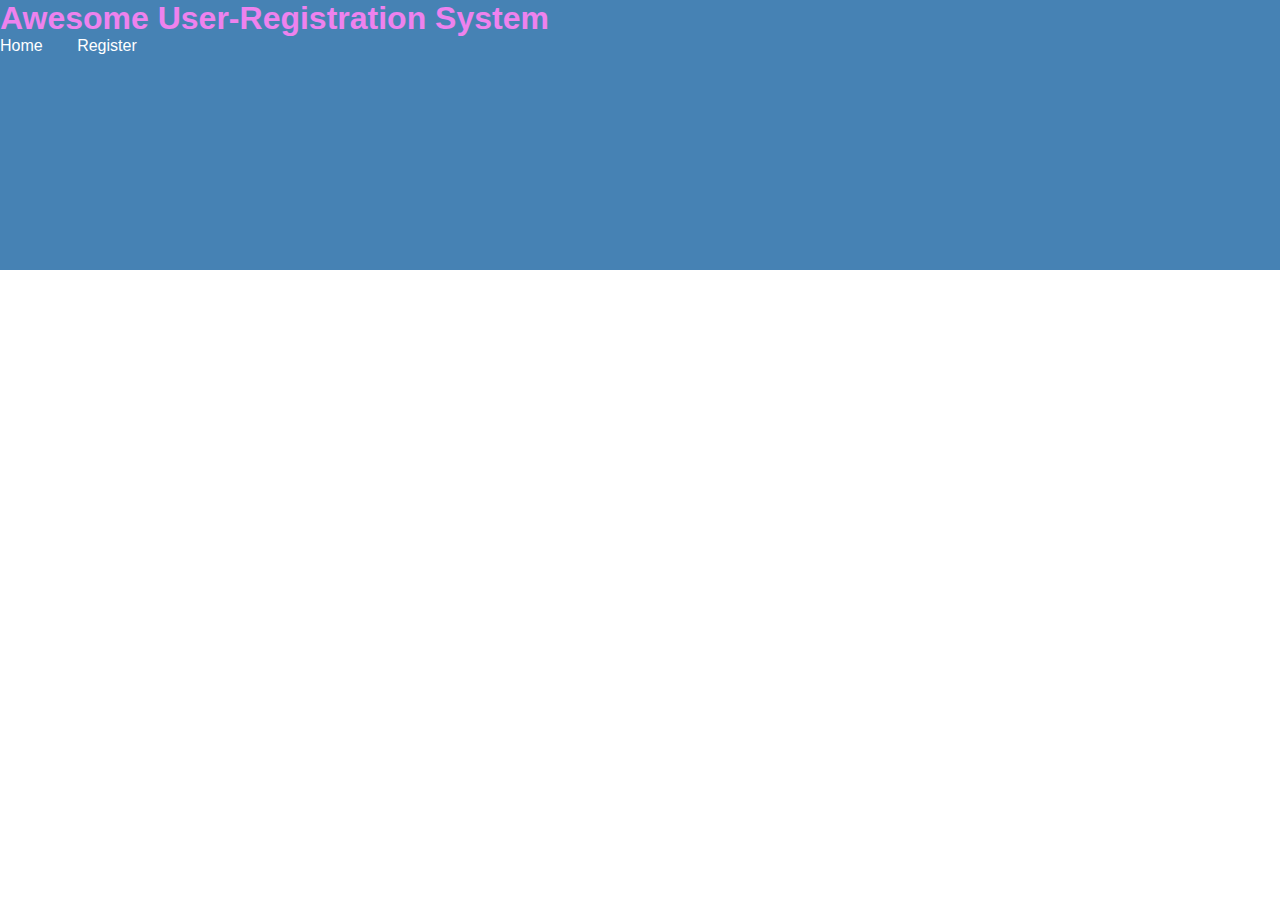
<file: index.html>
<!DOCTYPE html>
<html lang="en">
<head>
    <meta charset="UTF-8">
    <meta http-equiv="X-UA-Compatible" content="IE=edge">
    <meta name="viewport" content="width=device-width, initial-scale=1.0">
    <link rel="stylesheet" href="styles/main.css">
    <title>Document</title>
</head>
<body>

    <header class="site-init">
        <h1>Awesome User-Registration System</h1>
        <nav class="menu">
            <a href="index.html">Home</a>
            <a href="register.html">Register</a>

        </nav>

    </header>

    <main>
       
    </main>
</body>
</html>
</file>
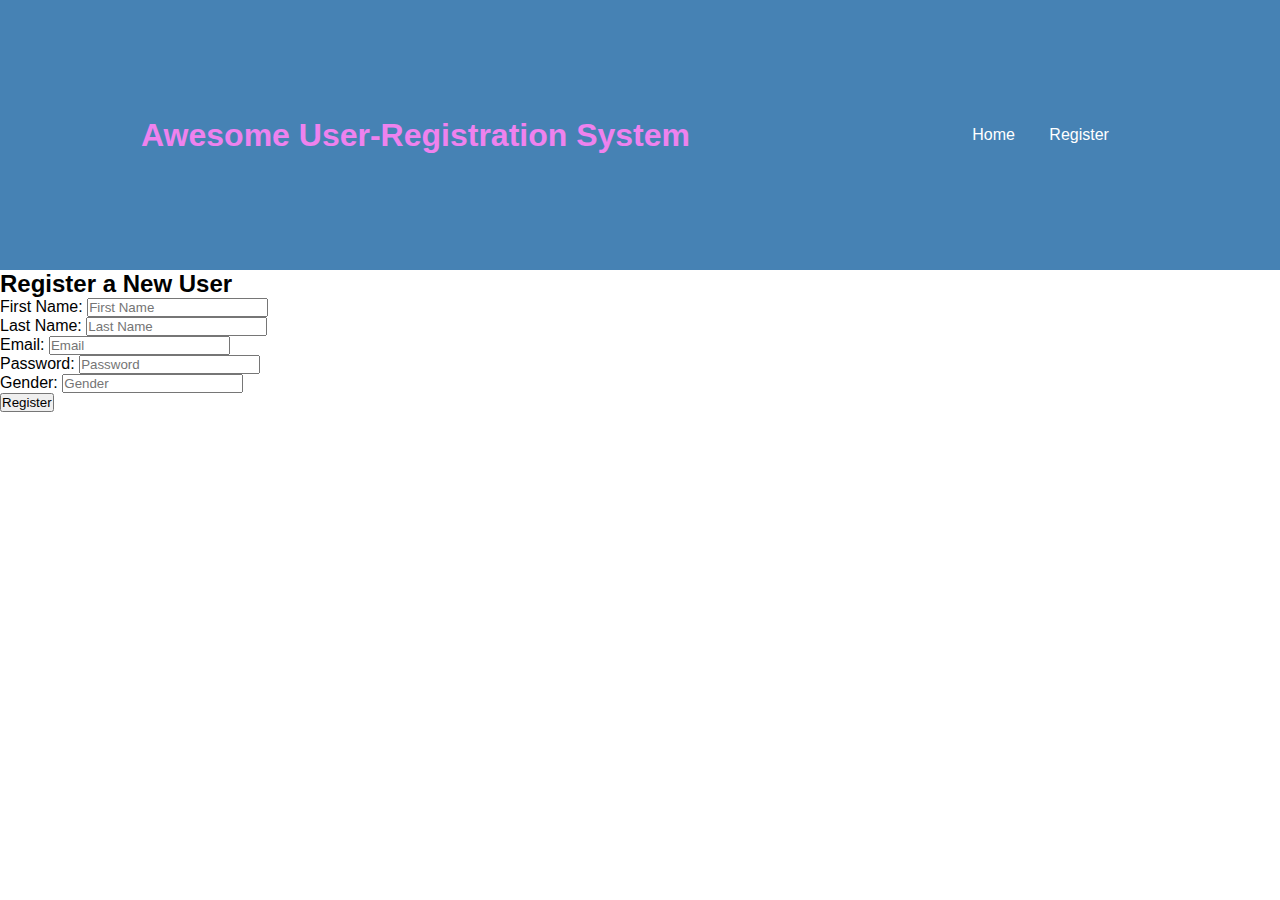
<file: register.html>
<!DOCTYPE html>
<html lang="en">
<head>
    <meta charset="UTF-8">
    <meta http-equiv="X-UA-Compatible" content="IE=edge">
    <meta name="viewport" content="width=device-width, initial-scale=1.0">
    <link rel="stylesheet" href="styles/main.css">
    <title>Document</title>
</head>
<body>

    
    <header class="site-init">
        <div class="bar container">

        
            <h1>Awesome User-Registration System</h1>
            <nav class="menu">
                <a href="index.html">Home</a>
                <a href="register.html">Register</a>
    
            </nav>
        </div>
    </header>

   
    <main>
        <h2>Register a New User</h2>
        <div class="form-container">
            <!--
                email
                password
                phone
                fname
                lname
                age
                address
                gender
                payment method
                color
            -->
            <div class="form-control">
                <label>First Name: </label>
                <input type="text" id="txtFirstName" placeholder="First Name">
            </div>
            
            <div class="form-control">
                <label>Last Name: </label>
                <input type="text" id="txtLastName" placeholder="Last Name">
            </div>
            <div class="form-control">
                <label>Email: </label>
                <input type="text" id="txtEmail" placeholder="Email">
            </div>
            <div class="form-control">
                <label>Password: </label>
                <input type="text" id="txtPassword" placeholder="Password">
            </div>

            <div class="form-control">
                <label>Gender: </label>
                <input type="text" id="txtGender" placeholder="Gender">
            </div>
        
        </div>
        
        <div>
            <button onclick="register();" >Register</button>
        </div>

    </main>
    
    <footer>

    </footer>

    <script src="https://code.jquery.com/jquery-3.6.0.min.js"></script>
    <script src="scripts/register.js"></script>
</body>
</html>
</file>
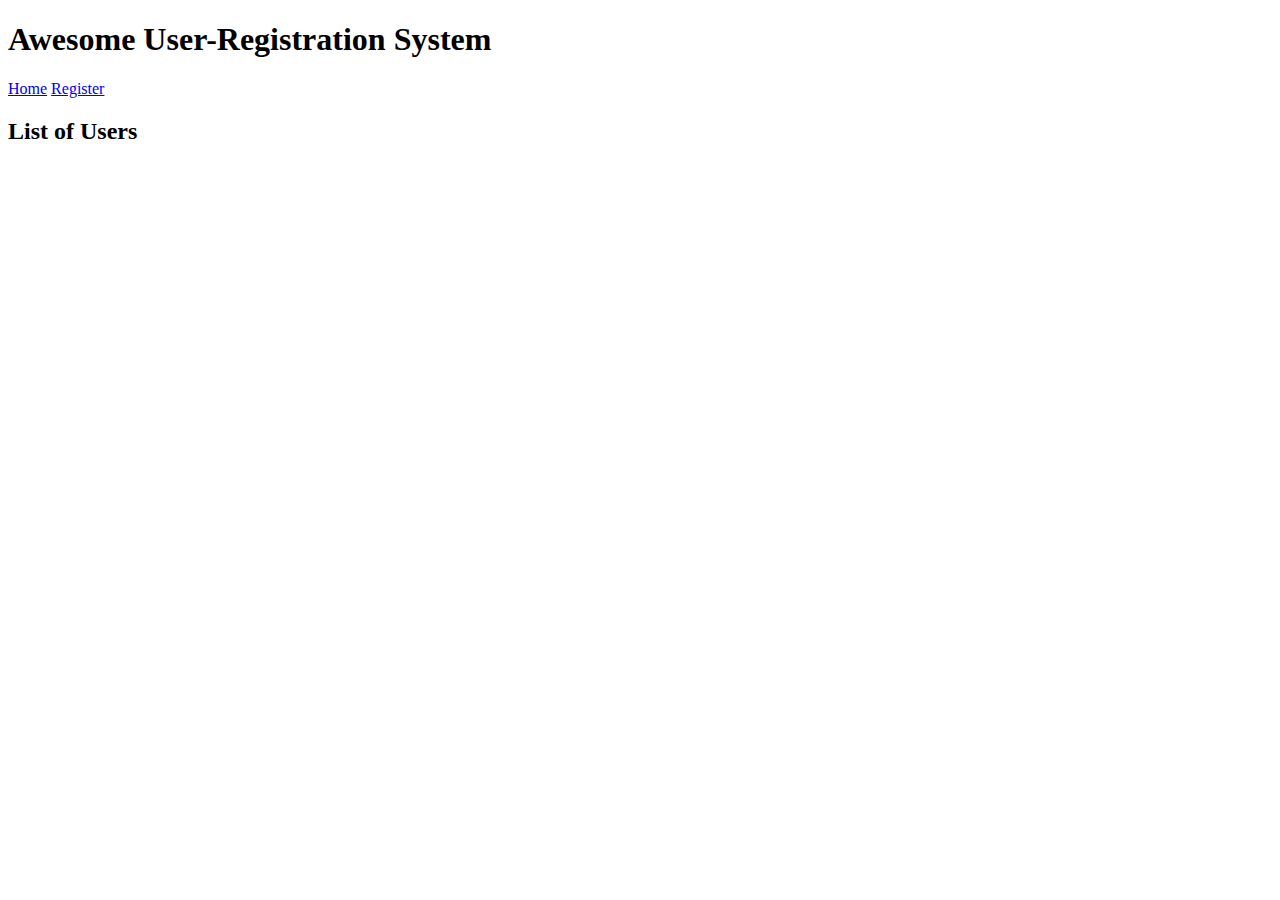
<file: users.html>
<!DOCTYPE html>
<html lang="en">
<head>
    <meta charset="UTF-8">
    <meta http-equiv="X-UA-Compatible" content="IE=edge">
    <meta name="viewport" content="width=device-width, initial-scale=1.0">
    <title>Document</title>
</head>
<body>
    <header class="site-init">
        <h1>Awesome User-Registration System</h1>
        <nav class="menu">
            <a href="index.html">Home</a>
            <a href="register.html">Register</a>

        </nav>

    </header>

    <main>
        <h2>List of Users</h2>
    </main>

    <footer>

    </footer>
</body>
</html>
</file>
<file: styles/main.css>
*{
    margin:0;
    padding:0;
}

body{
    font-family: Impact, Haettenschweiler, 'Arial Narrow Bold', sans-serif;
}

header.site-init{
    background-color: steelblue;
    color: violet;
    height: 30vh;
}

.bar{
    display:flex;
    justify-content: space-around;
    align-items: center;
    height:100%
}
.menu a{
    color: white;
    margin-right: 30px;
    text-decoration: none;
}
</file>
